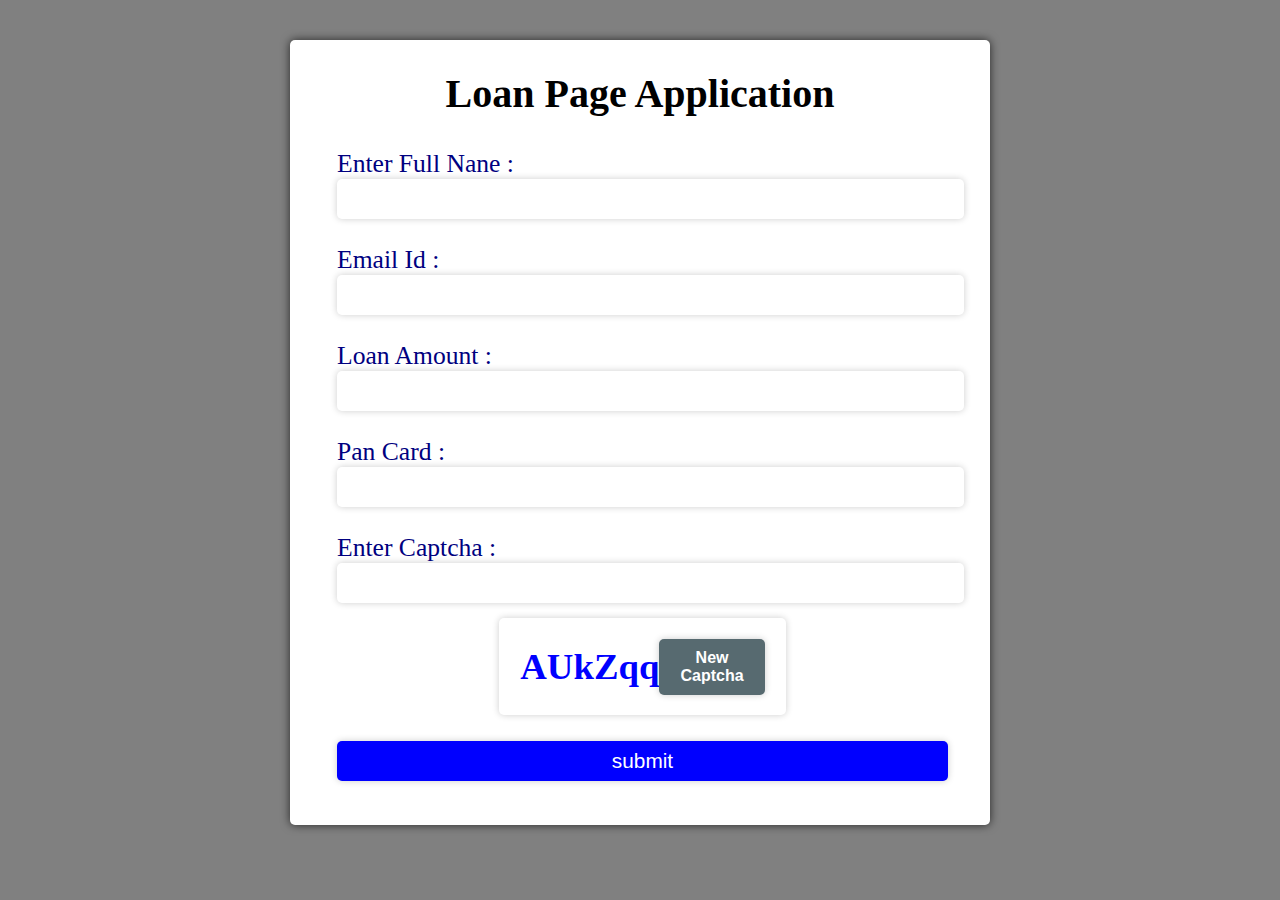
<file: index.html>
<!DOCTYPE html>
<html lang="en">

<head>
    <meta charset="UTF-8">
    <meta name="viewport" content="width=device-width, initial-scale=1.0">
    <title>Loan Page Application</title>
    <link rel="stylesheet" href="style.css">
</head>

<body onload="createNewCaptcha()">
    <div class="container">
        <h1>Loan Page Application </h1>
        <form action="" method="post" class="form" name="myform">
            <div class="form-group">
                <label for="name">Enter Full Nane : </label>
                <input type="text" name="name" id="name" class="form-control input-name"
                    onkeypress="return onlyAlphabets()"><span class="span-name"></span>
            </div>
            <div class="form-group">
                <label for="email">Email Id : </label>
                <input type="email" name="email" id="email" class="form-control input-email"><span class="span-email"></span>
            </div>
            <div class="form-group">
                <label for="number">Loan Amount : </label>
                <input type="number" name="number" id="number" class="form-control input-ammount" ><span class="span-number"></span>
            </div>
            <div class="form-group">
                <label for="pancard">Pan Card : </label>
                <input type="text" name="pancard" id="panCard" class="form-control input-pancard"><span
                    class="span-pancard"></span>
            </div>
            <div class="form-group">
                <label for="captchainput">Enter Captcha : </label>
                <input type="text" name="captcha" id="captchainput" class="form-control input-captcha"><span
                    class="span-captcha"></span>
                <div class="captchatext">
                    <p class="text" id="newCaptcha"></p>
                    <button class="btn btncaptcha" onclick="createNewCaptcha()">New Captcha</button>
                </div>

            </div>
            <div class="form-group">

                <input type="submit" value="submit" class="btnsubmit">

            </div>


        </form>
    </div>

    <script src="script.js">

    </script>
</body>

</html>
</file>
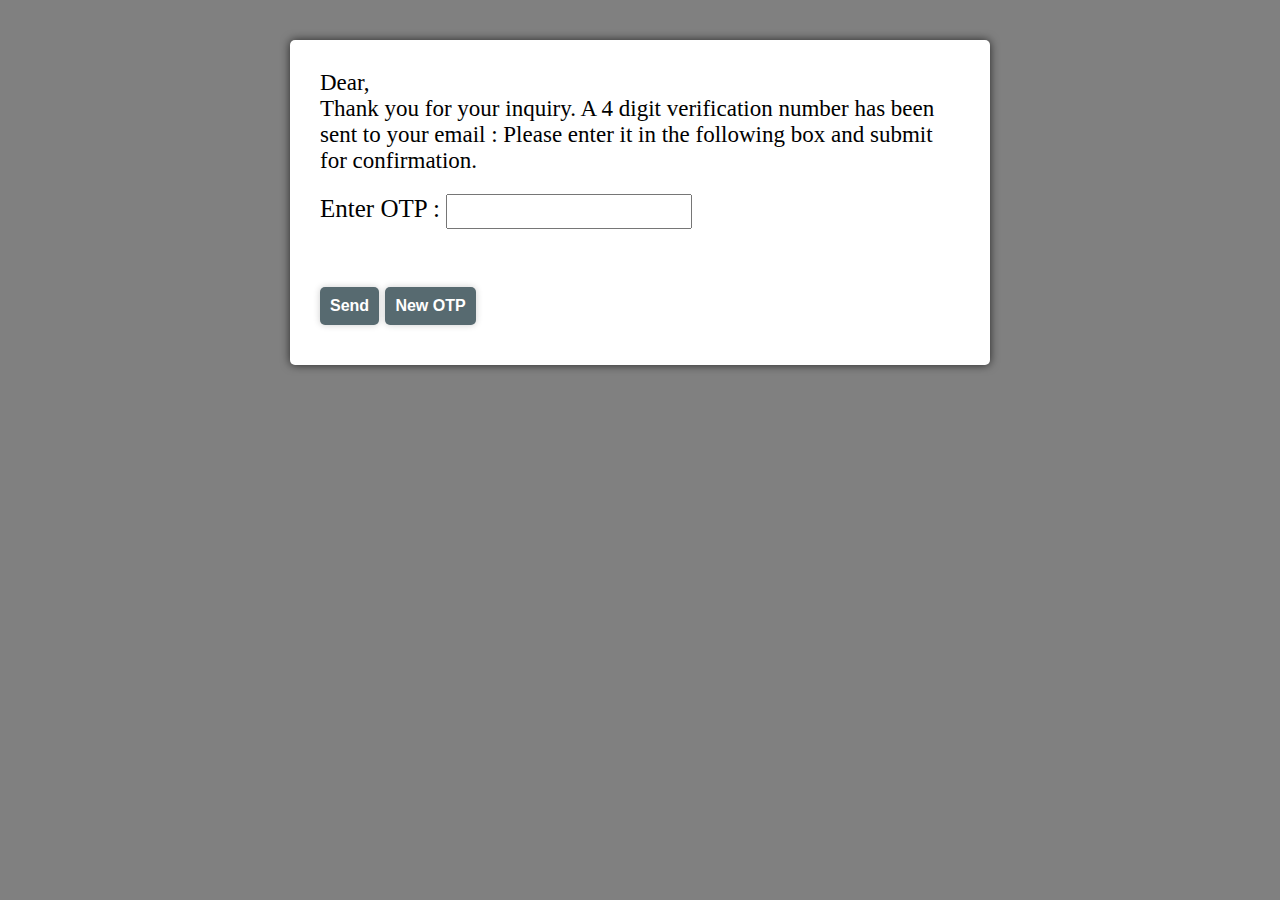
<file: thankyou.html>
<!DOCTYPE html>
<html lang="en">

<head>
  <meta charset="UTF-8">
  <meta name="viewport" content="width=device-width, initial-scale=1.0">
  <title>Thank You Page</title>
  <link rel="stylesheet" href="style.css">
  <style>
    body{
      font-size: 23px;
    }
    #enterOTP{
      margin: 20px 0px;
    }
    #enterOTP{
      padding: 5px;
      font-size: 18px;
    }
    .verifiedOTP{
      color: red;
      margin: 10px 0px;
      font-size: 19px;
    }
    .btn{
      margin: 10px 0px;
    }
  </style>

<body onload="generateOTP()">
  <div class="container">
    <div class="msg">
      <p >Dear, <b><span class="fetch-name"> </span></b> <br>Thank you for your inquiry. A 4 digit verification number
        has been sent to your email : <b><span class="fetch-email"></span></b>
        Please enter it in the following box and submit for confirmation.
      </p>
      <div class="divOTP"  style="font-size: 25px">
        <label for="enter-OTP">Enter OTP : </label>
        <input type="number" name="" id="enterOTP" class="enter-OTP" ><br>
        <span class="verifiedOTP"></span>
        <br>
        <button class="btn" onclick="isVerifiedOTP()" >Send</button>
        <button class="btn" onclick="generateOTP()">New OTP</button>
      </div>
    </div>
  </div>
  <script src="script.js"></script>
</body>

</html>
</file>
<file: style.css>
*{
    margin: 0;
    padding: 0;
}
body{
    background-color: grey;
    font-family: 'Times New Roman', Times, serif;
    box-sizing: border-box;
}
.container{
    background-color: white;
    width: 50%;
    margin: auto;
    margin-top: 40px;
    padding: 30px;
    border-radius: 5px;
    box-shadow: 0  0 10px rgba(0, 0, 0, .7);
}
.container h1
{
text-align: center;
font-weight: 700;
margin-bottom: 20px;
font-size: 2.5rem;
}
.form-group{
    padding: 12px;
   margin: 0px 0px 2px 5px;
   font-size: 1.6rem;
    
}
.form-group label{
    color: navy;
    font-weight: 500;
}
.form-group input {
    width : 100%;
    padding: 8px;
    /* background-color: rgb(206, 217, 228); */
    border:none;
    outline: none;
    font-size: 1.3rem;
    border-radius: 5px;
    box-shadow: 0  0 7px rgba(0, 0, 0, .2);
}
.form-group span{
    color: red;
    font-size: 1rem;
    font-weight: 400;
}
.form-group .captchatext{
    border-radius: 5px;
    box-shadow: 0  0 7px rgba(0, 0, 0, .2);
    width: 40%;
    color: blue;
    height: 55px;
    font-family:cursive;
    text-align: center;
    display: inline-block;
    display: flex;
    padding: 21px;
    align-items: center;
    justify-content: space-between;
    margin: auto;
    margin-top: 15px;
    font-size: 2.3rem;
    font-weight: 700;
}
.btn{
    padding: 10px;
    font-size: 1rem;
    font-weight: 600;
    border-radius: 5px;
    box-shadow: 0  0 7px rgba(0, 0, 0, .2);
    border:none;
    background-color: rgb(87, 106, 112);
    color: white;
    cursor: pointer;

}
.button{
    text-align: center;
    margin: 15px;

}
.btnsubmit{
    padding: 15px;
    width:20%;
    background-color: blue;
    color: white;
    cursor: pointer;
    font-size: 1.5rem;
}
</file>
